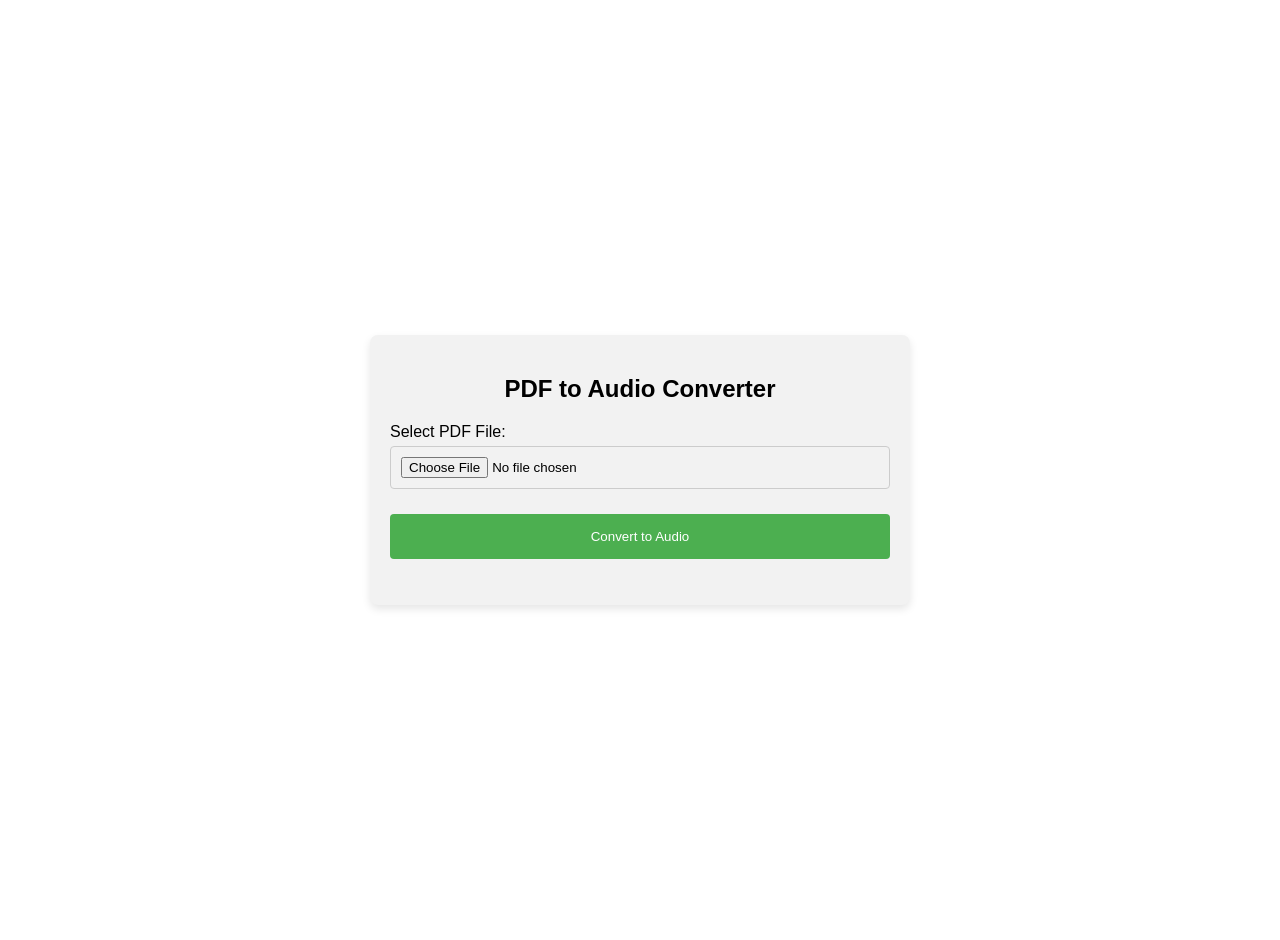
<file: pdf_to_audio_converter_ui/index.html>
<html lang="en">
<head>
    <meta charset="UTF-8">
    <meta name="viewport" content="width=device-width, initial-scale=1.0">
    <title>PDF to Audio Converter</title>
    <link rel="stylesheet" href="styles.css">
</head>
<body>
    <div class="container">
        <div class="form-wrapper">
            <h2 class="form-title">PDF to Audio Converter</h2>
            <form id="upload-form">
                <div class="input-group">
                    <label for="pdf-file" class="input-label">Select PDF File:</label>
                    <input type="file" id="pdf-file" class="input-field" accept=".pdf">
                </div>
                <button type="submit" id="convert-button" class="submit-button">Convert to Audio</button>
            </form>
            <div id="audio-controls" class="audio-controls" style="display: none;">
                <audio id="audio-player" controls></audio>
                <a id="download-link" href="#" download>Download Audio</a>
            </div>
            <div id="error-message" class="error-message"></div>
        </div>
    </div>
    <script src="script.js"></script>
</body>
</html>
</file>
<file: pdf_to_audio_converter_ui/styles.css>
body, html {
  height: 100%;
  margin: 0;
  font-family: Arial, sans-serif;
}

.container {
  display: flex;
  justify-content: center;
  align-items: center;
  height: 100%;
  padding: 20px;
}

.form-wrapper {
  background-color: #f2f2f2;
  padding: 20px;
  border-radius: 8px;
  box-shadow: 0 4px 8px rgba(0,0,0,0.1);
  width: 100%;
  max-width: 500px;
}

.form-title {
  margin-bottom: 20px;
  text-align: center;
}

.input-group {
  margin-bottom: 15px;
}

.input-label {
  display: block;
  margin-bottom: 5px;
}

.input-field {
  width: 100%;
  padding: 10px;
  border: 1px solid #ccc;
  border-radius: 4px;
  box-sizing: border-box;
}

.submit-button {
  width: 100%;
  background-color: #4CAF50;
  color: white;
  padding: 15px 20px;
  margin: 10px 0;
  border: none;
  border-radius: 4px;
  cursor: pointer;
}

.submit-button:hover {
  background-color: #45a049;
}

.audio-controls {
  display: none;
  justify-content: center;
  margin-top: 20px;
}

@media screen and (max-width: 600px) {
  .form-wrapper {
    width: 90%;
    margin: auto;
  }
}
</file>
